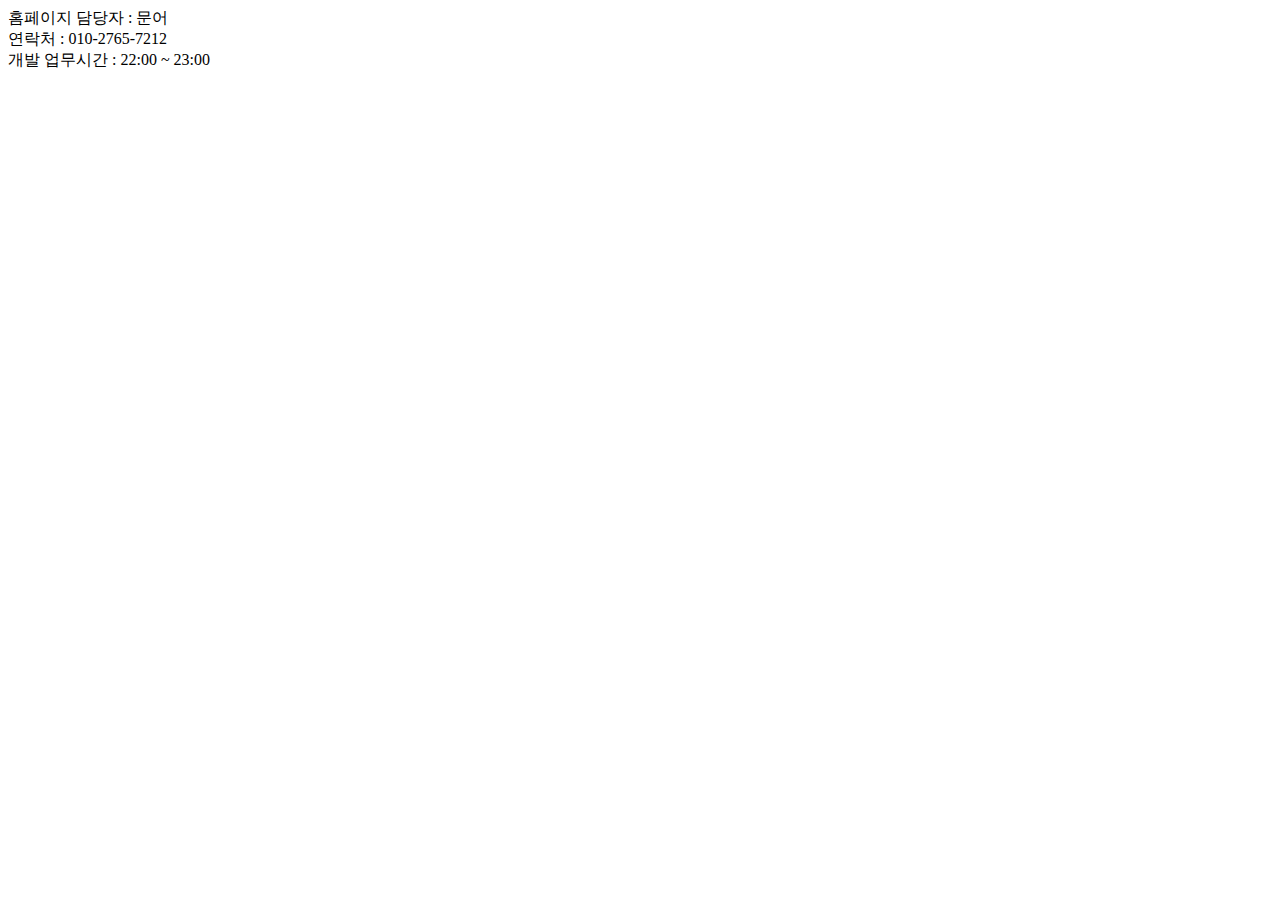
<file: bottom.html>
<!DOCTYPE html>
<html lang="en">
<head>
    <meta charset="UTF-8">
    <title></title>
    <script src="https://code.jquery.com/jquery-3.6.0.min.js"></script>
    <meta name="viewport" content="width=device-width, initial-scale=1.0">
</head>
<body>
<script>
    $(document).ready(function(){
        
    });
</script>
    <div class="bottom">
        <div>홈페이지 담당자 : 문어</div>
        <div>연락처 : 010-2765-7212</div>
        <div>개발 업무시간 : 22:00 ~ 23:00</div>
    </div>
</body>
</html>
</file>
